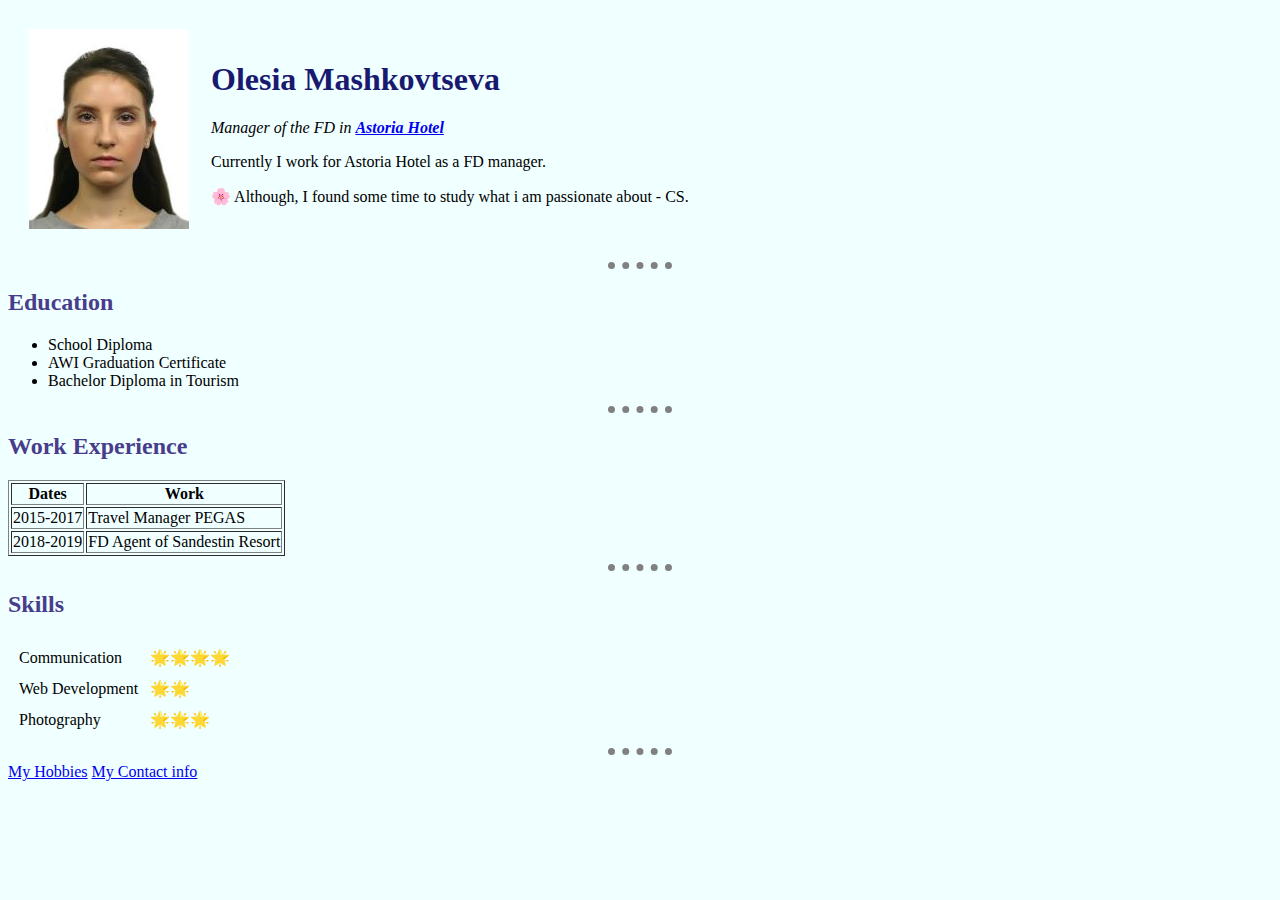
<file: index.html>
<!DOCTYPE html>
<html lang="en" dir="ltr">

<head>
  <meta charset="utf-8">
  <title>❣ Olesia's Personal Site</title>
  <link rel="stylesheet" href="css/styles.css">

</head>

<body>
  <table cellspacing="20">
    <tr>
      <td><img src="images/olesia3.jpg" alt="olesia profile picture"></td>
      <td><h1>Olesia Mashkovtseva</h1>
      <p><em>Manager of the FD in <strong><a href="https://astoriavl.ru/">Astoria Hotel</a></strong></em></p>
      <p>Currently I work for Astoria Hotel as a FD manager.</p>
      <p>🌸 Although, I found some time to study what i am passionate about - CS.</p></td>
    </tr>
  </table>
  </body>

  <hr size="2">
  <h2>Education</h2>
  <ul>
    <li>School Diploma</li>
    <li>AWI Graduation Certificate</li>
    <li>Bachelor Diploma in Tourism</li>
    </ul>
    <hr size="2">
    <h2>Work Experience</h2>
    <table border="1" cellspacing="2">
      <thaed>
        <tr>
          <th>Dates</th>
          <th>Work</th>
        </tr>
      </thaed>
      <tbody>
      <tr>
        <td>2015-2017</td>
        <td>Travel Manager PEGAS</td>
      </tr>
      <tr>
        <td>2018-2019</td>
        <td>FD Agent of Sandestin Resort</td>
      </tr>
      </tbody>
      <tfoot>
      </tfoot>
    </table>
    <hr sie="2">
    <h2>Skills</h2>
          <table cellspacing="10">
              <tr>
                <td>Communication</td>
                <td>🌟🌟🌟🌟</td>
              </tr>
              <tr>
                <td>Web Development</td>
                <td>🌟🌟</td>
              </tr>
              <tr>
                <td>Photography</td>
                <td>🌟🌟🌟</td>
              </tr>
          </table>
        </td>
      </tr>
    </table>

    <hr size="2">
  <a href="hobbies.html">My Hobbies</a>
  <a href="contact-me.html">My Contact info</a>
</body>

</html>
</file>
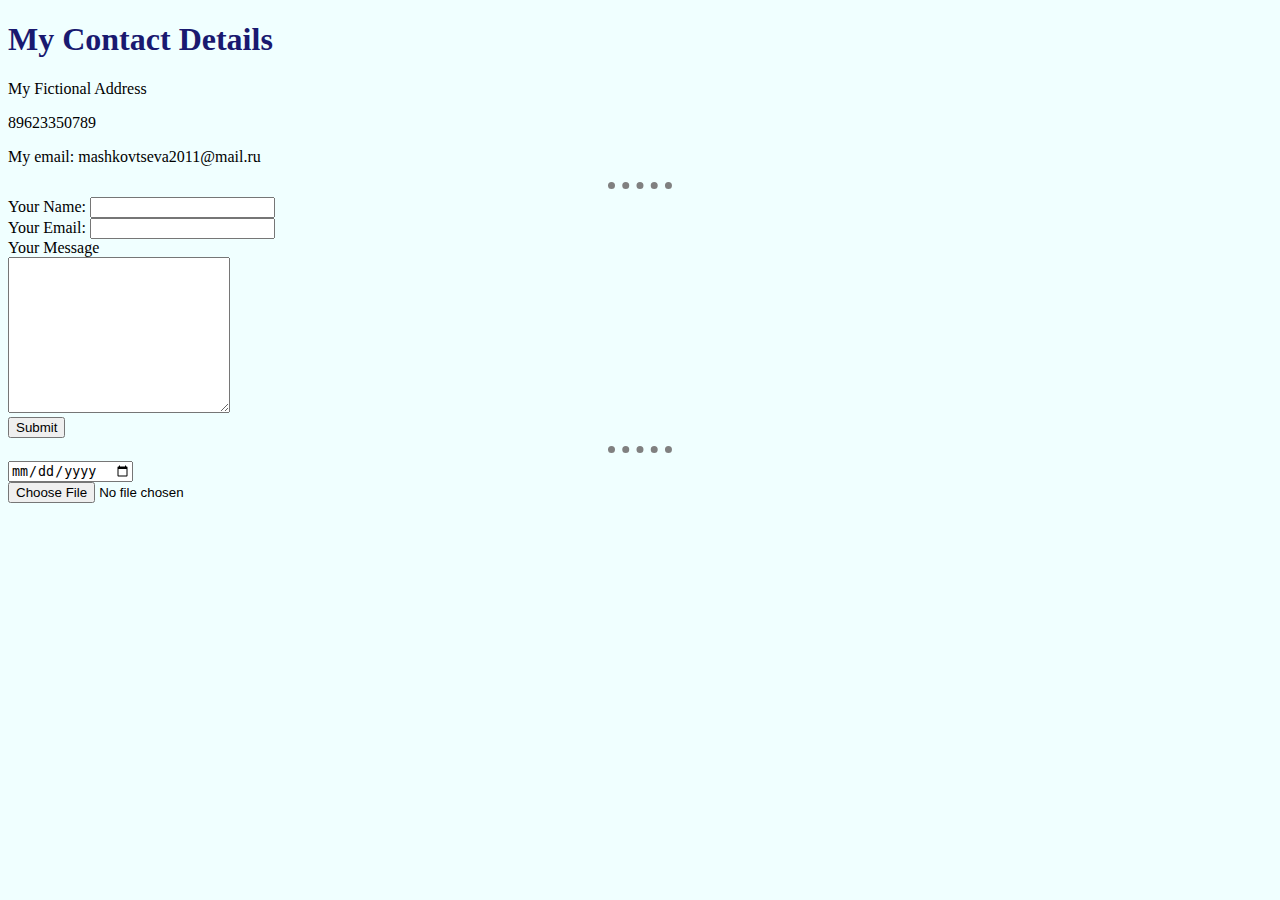
<file: contact-me.html>
<!DOCTYPE html>
<html lang="en" dir="ltr">
  <head>
    <meta charset="utf-8">
    <title>Contact me</title>
    <link rel="stylesheet" href="css/styles.css">
  </head>
  <body>
    <h1>My Contact Details</h1>
    <p>My Fictional Address</p>
    <p>89623350789</p>
    <p>My email: mashkovtseva2011@mail.ru</p>
    <hr>
    <form action="mailto:mashkovtseva2011@mail.ru" method="post" enctype="text/plain">
      <label>Your Name:</label>
      <input type="text" name="yourName" value=""><br>
      <label>Your Email:</label>
      <input type="email" name="yourEmail" value=""><br>
      <label>Your Message</label><br>
      <textarea name="yourMessage" rows="10" cols="25"></textarea><br>
      <input type="submit" name=""><br>

      <hr size="2">
      <input type="date"><br>
      <input type="file">
    </form>
  </body>
</html>
</file>
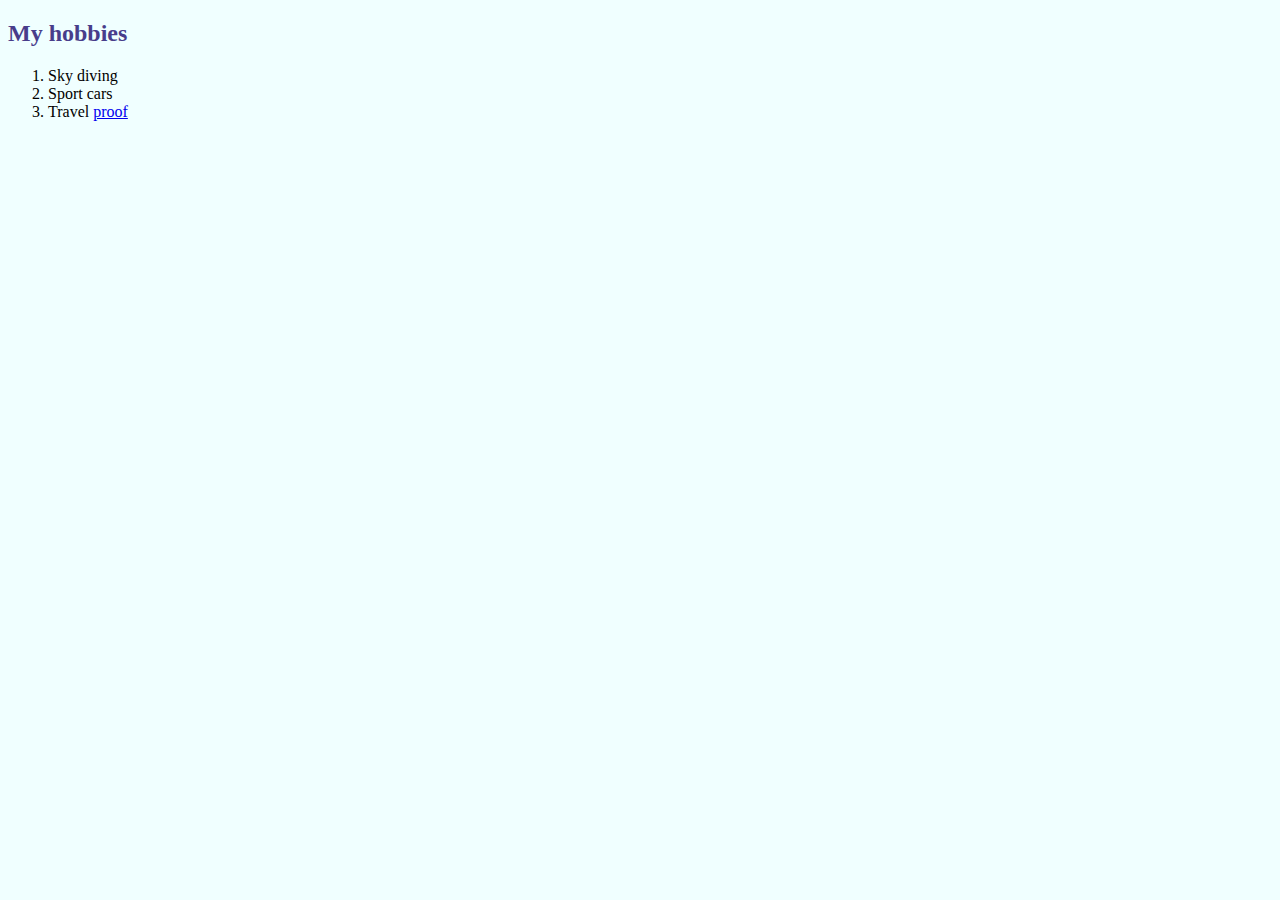
<file: hobbies.html>
<!DOCTYPE html>
<html lang="en" dir="ltr">
  <head>
    <meta charset="utf-8">
    <title>My Hobbies</title>
    <link rel="stylesheet" href="css/styles.css">
  </head>
  <body>
    <h2>My hobbies</h2>
    <ol>
      <li>Sky diving</li>
      <li>Sport cars</li>
      <li>Travel <a href="https://www.instagram.com/p/Beujo65BUIM/">proof</a></li>
    </ol>
  </body>
</html>
</file>
<file: css/styles.css>
body {
  background-color: azure;
}
hr {
  border-style: none;
  border-top-style: dotted;
  border-color: grey;
  border-width: 7px;
  width: 5%;
}
h1 {
  color: midnightblue;
}
h2 {
  color: darkslateblue;
}
</file>
